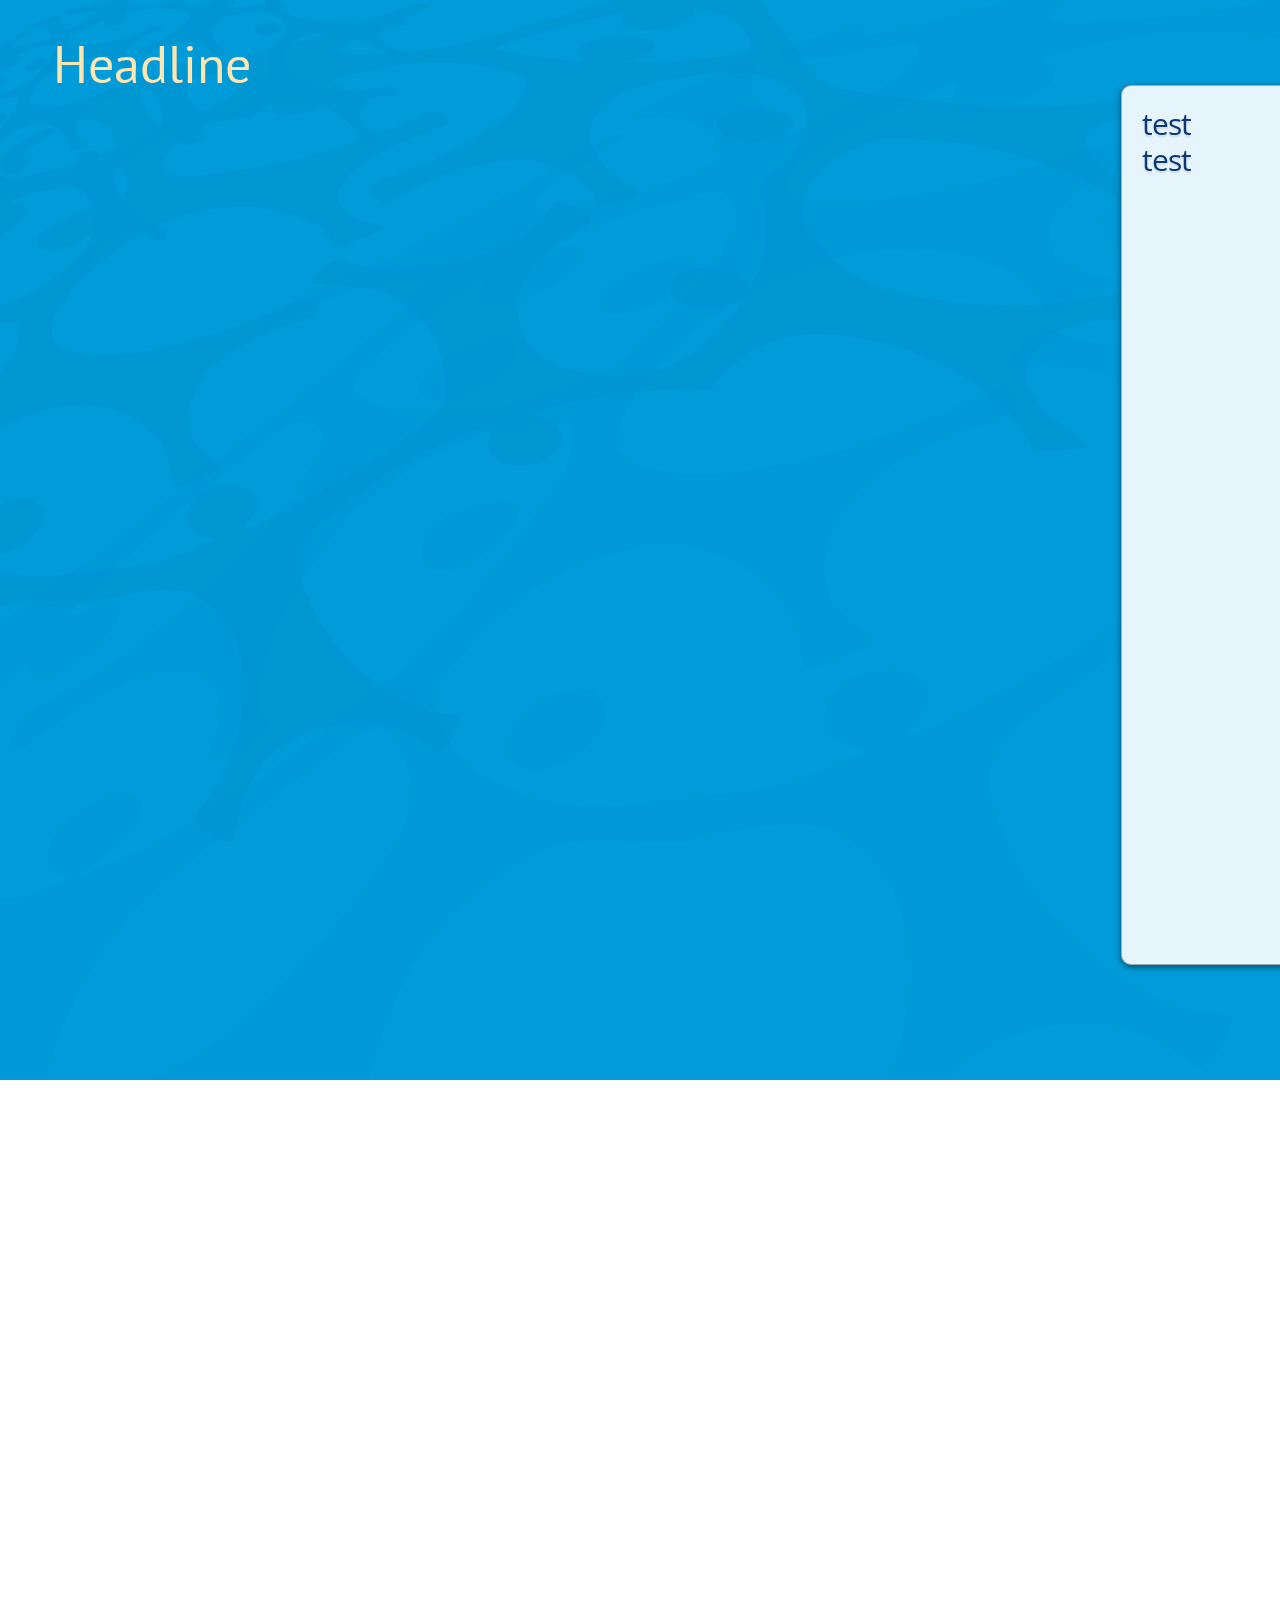
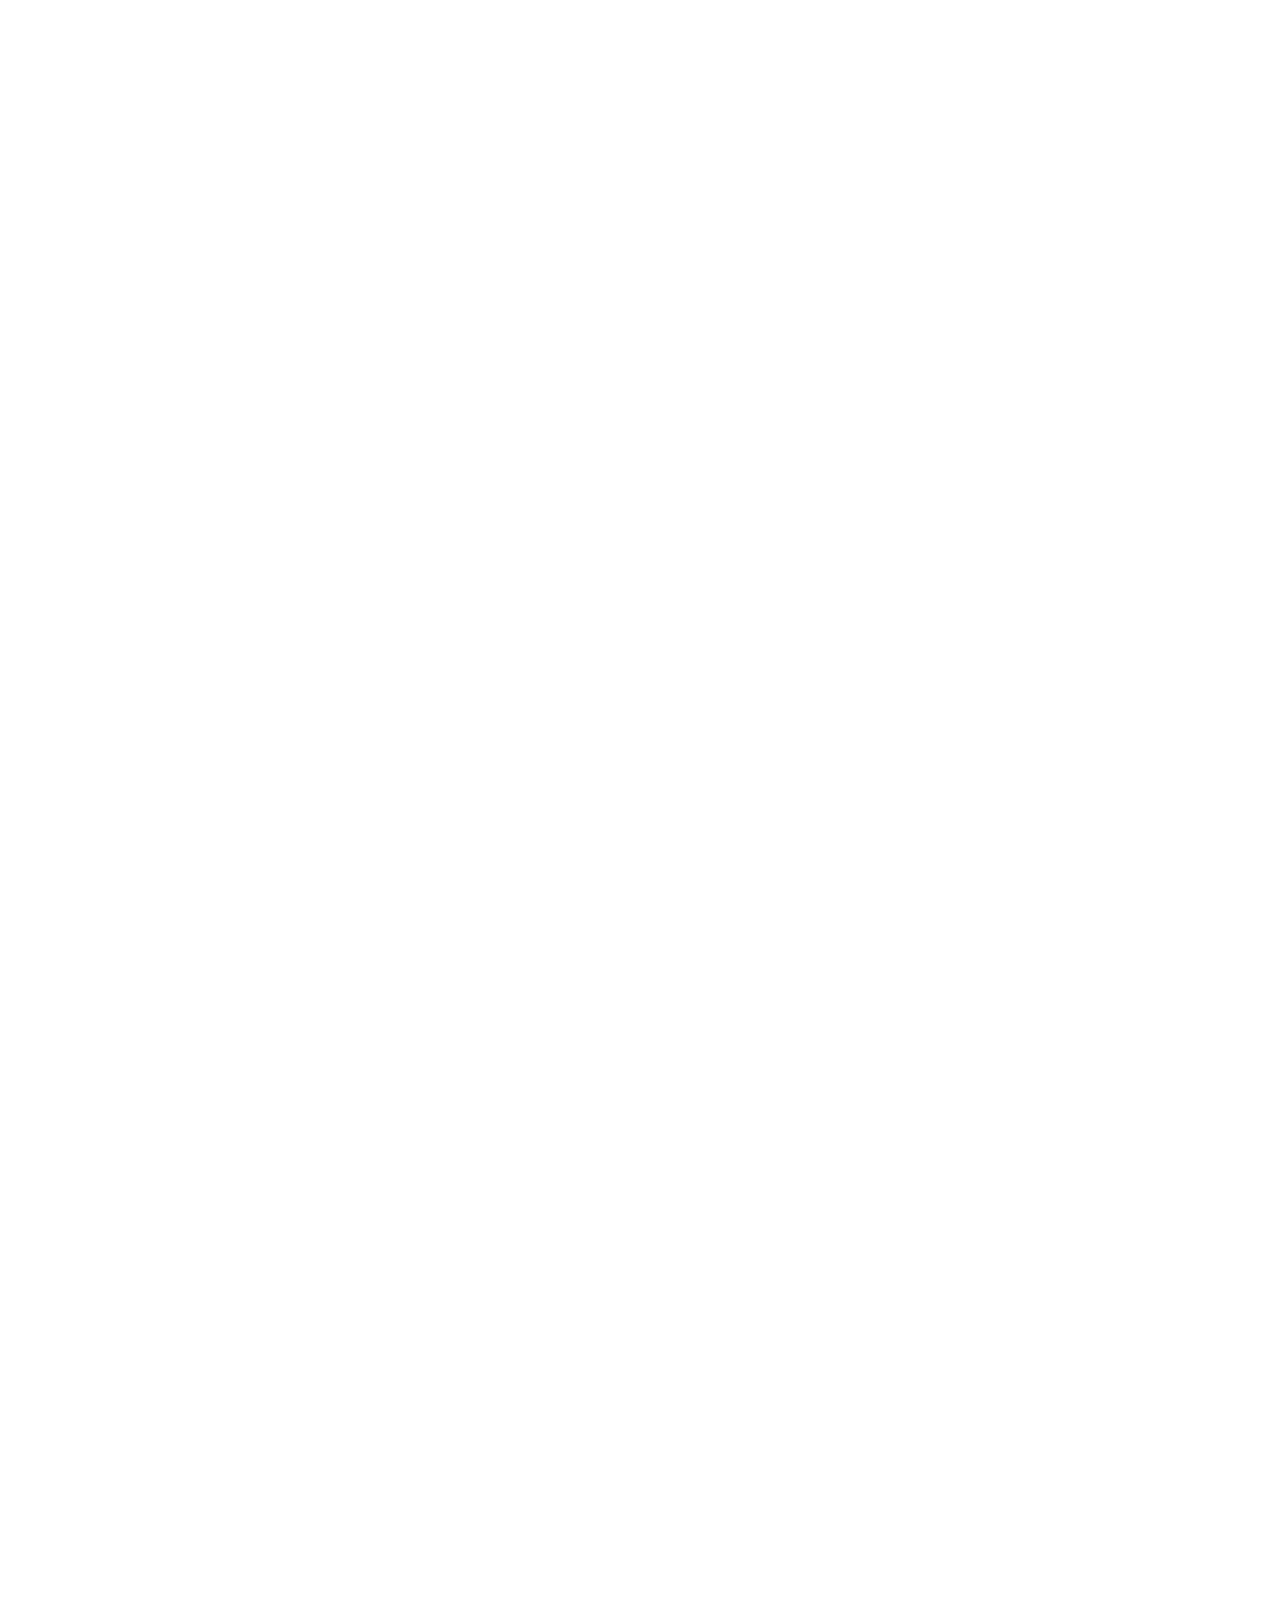
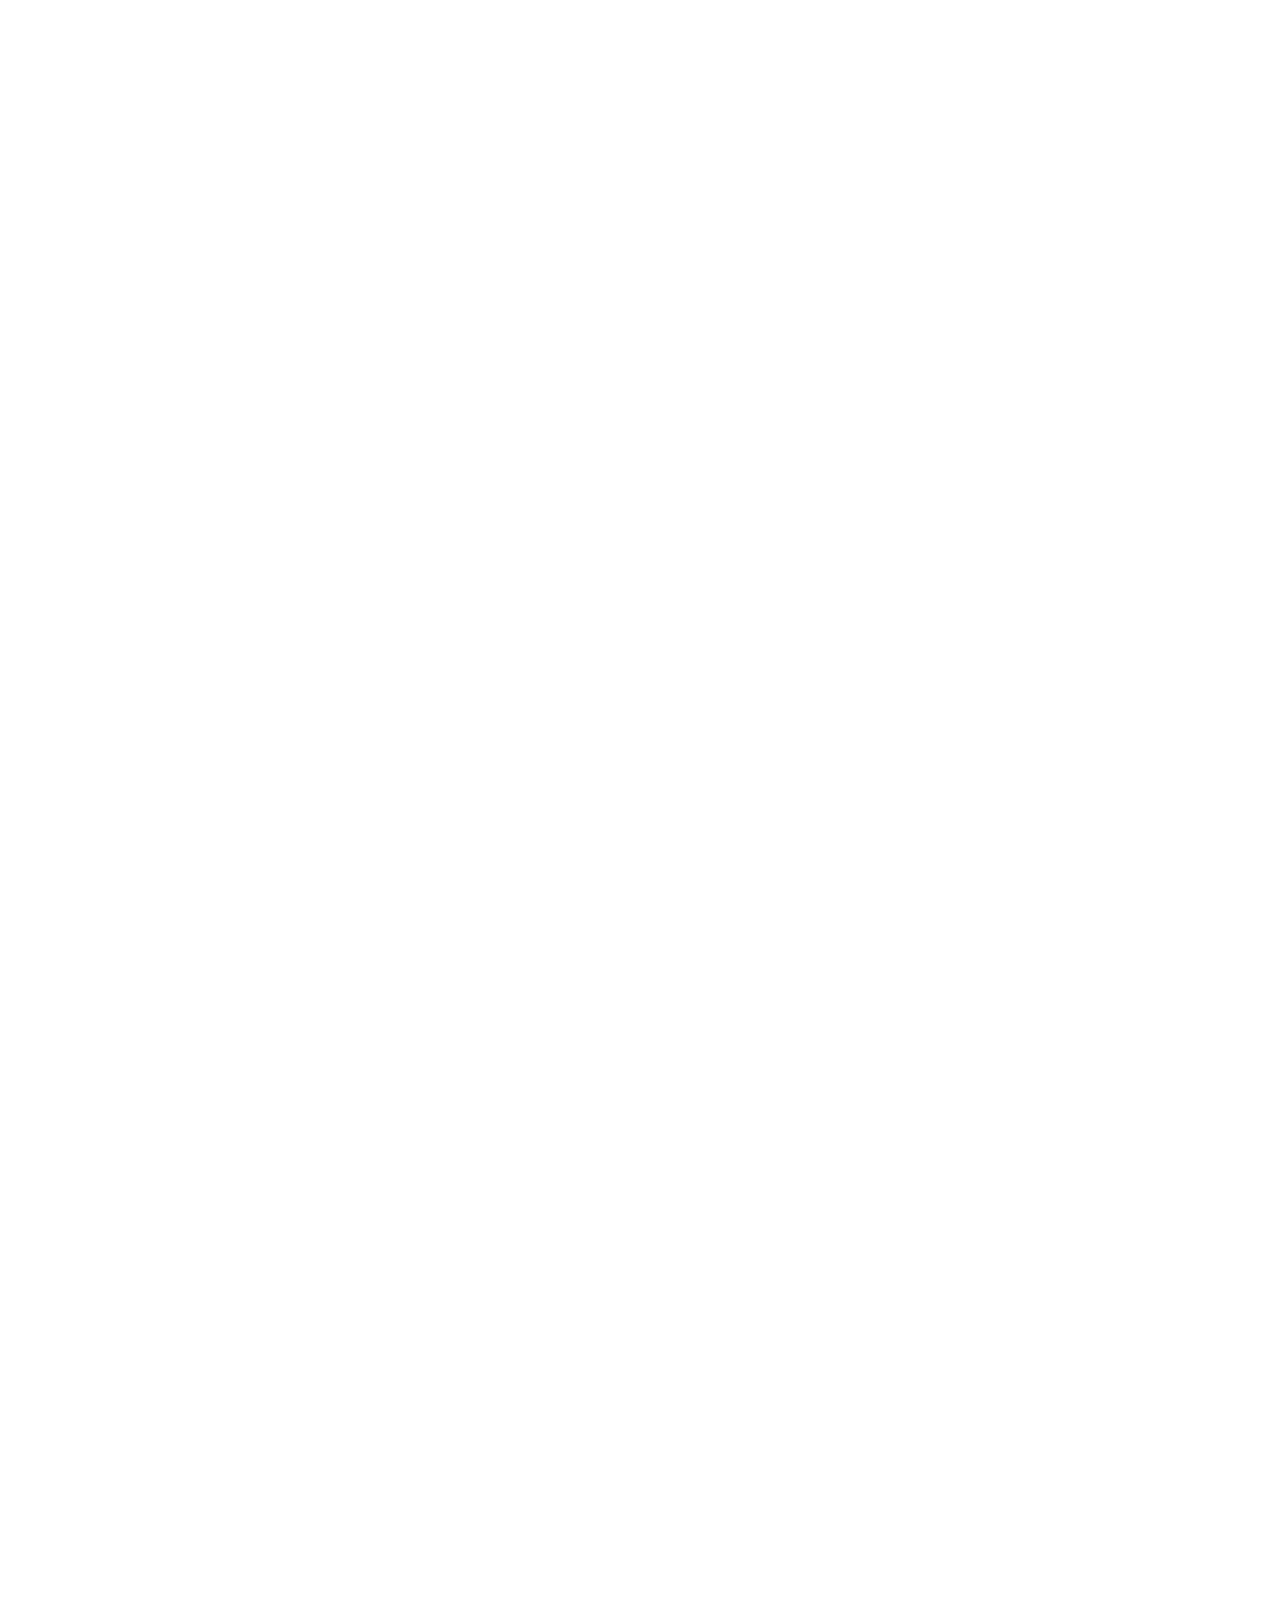
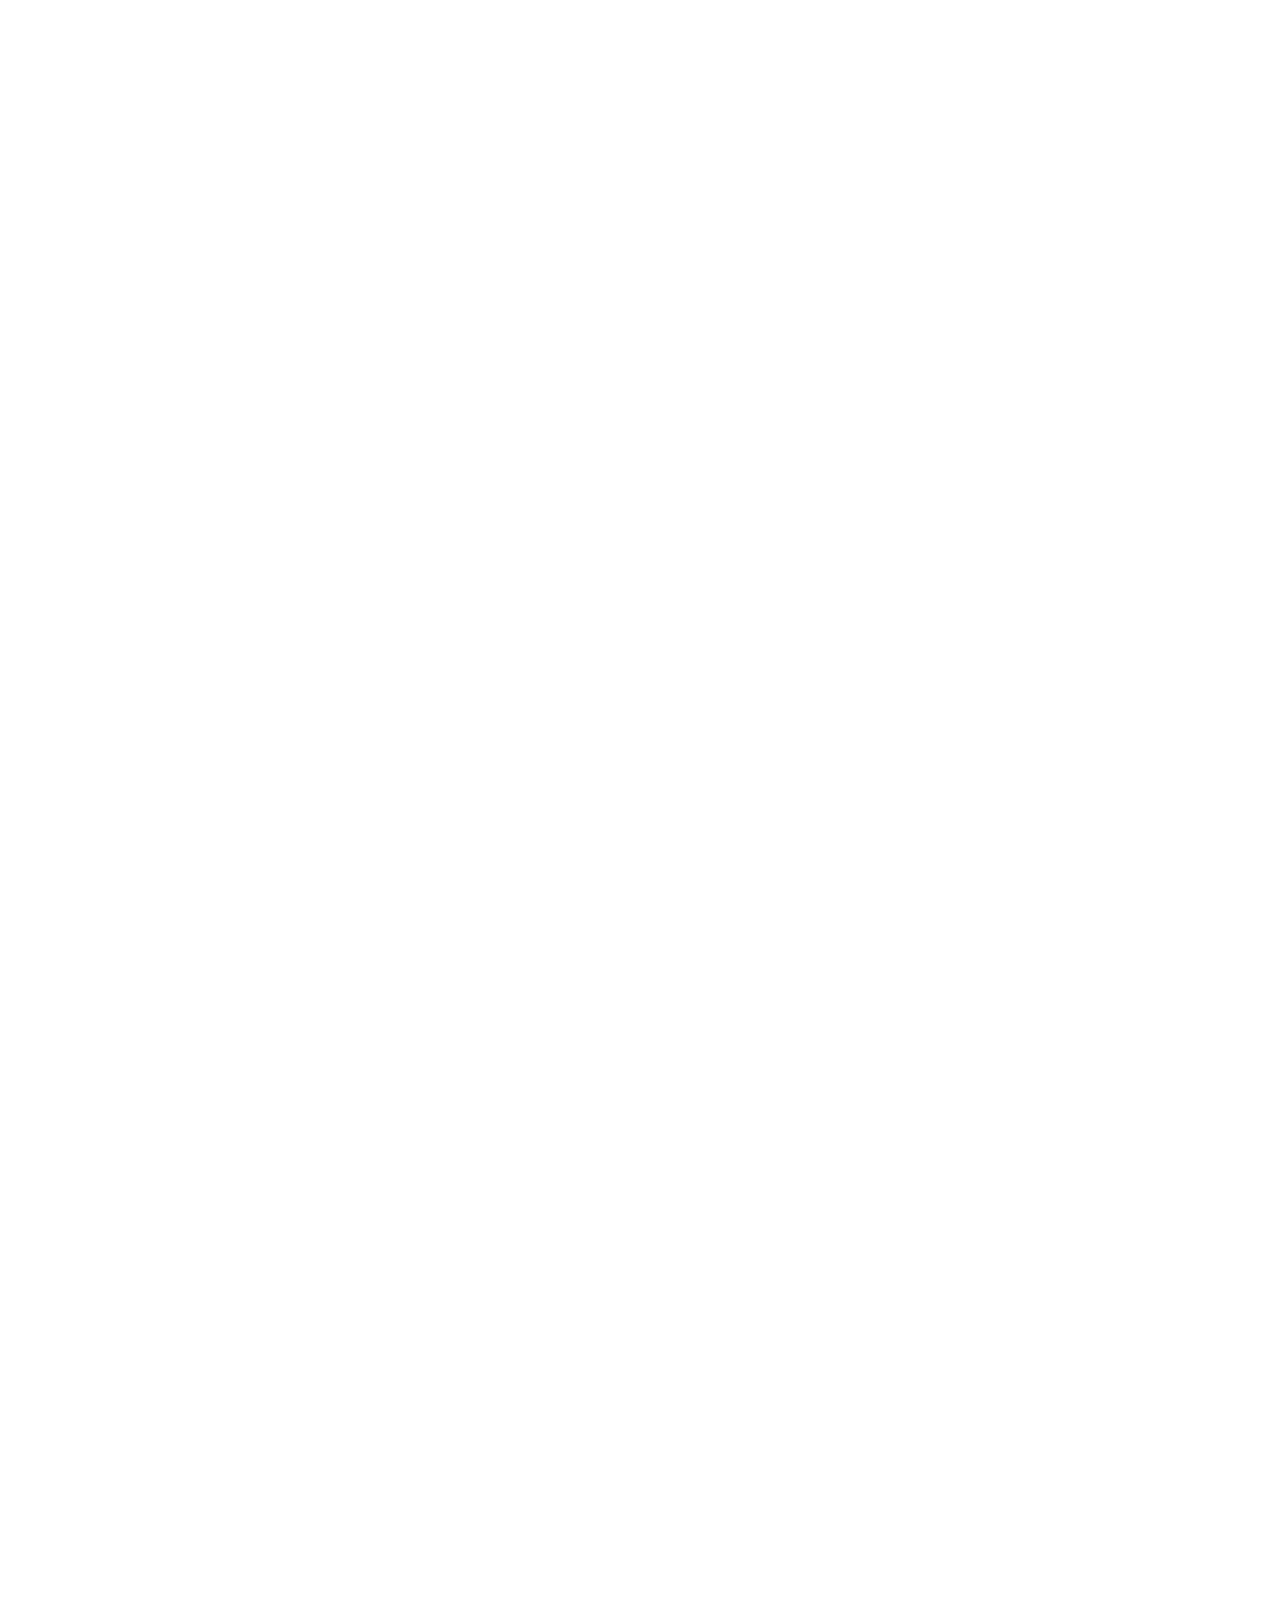
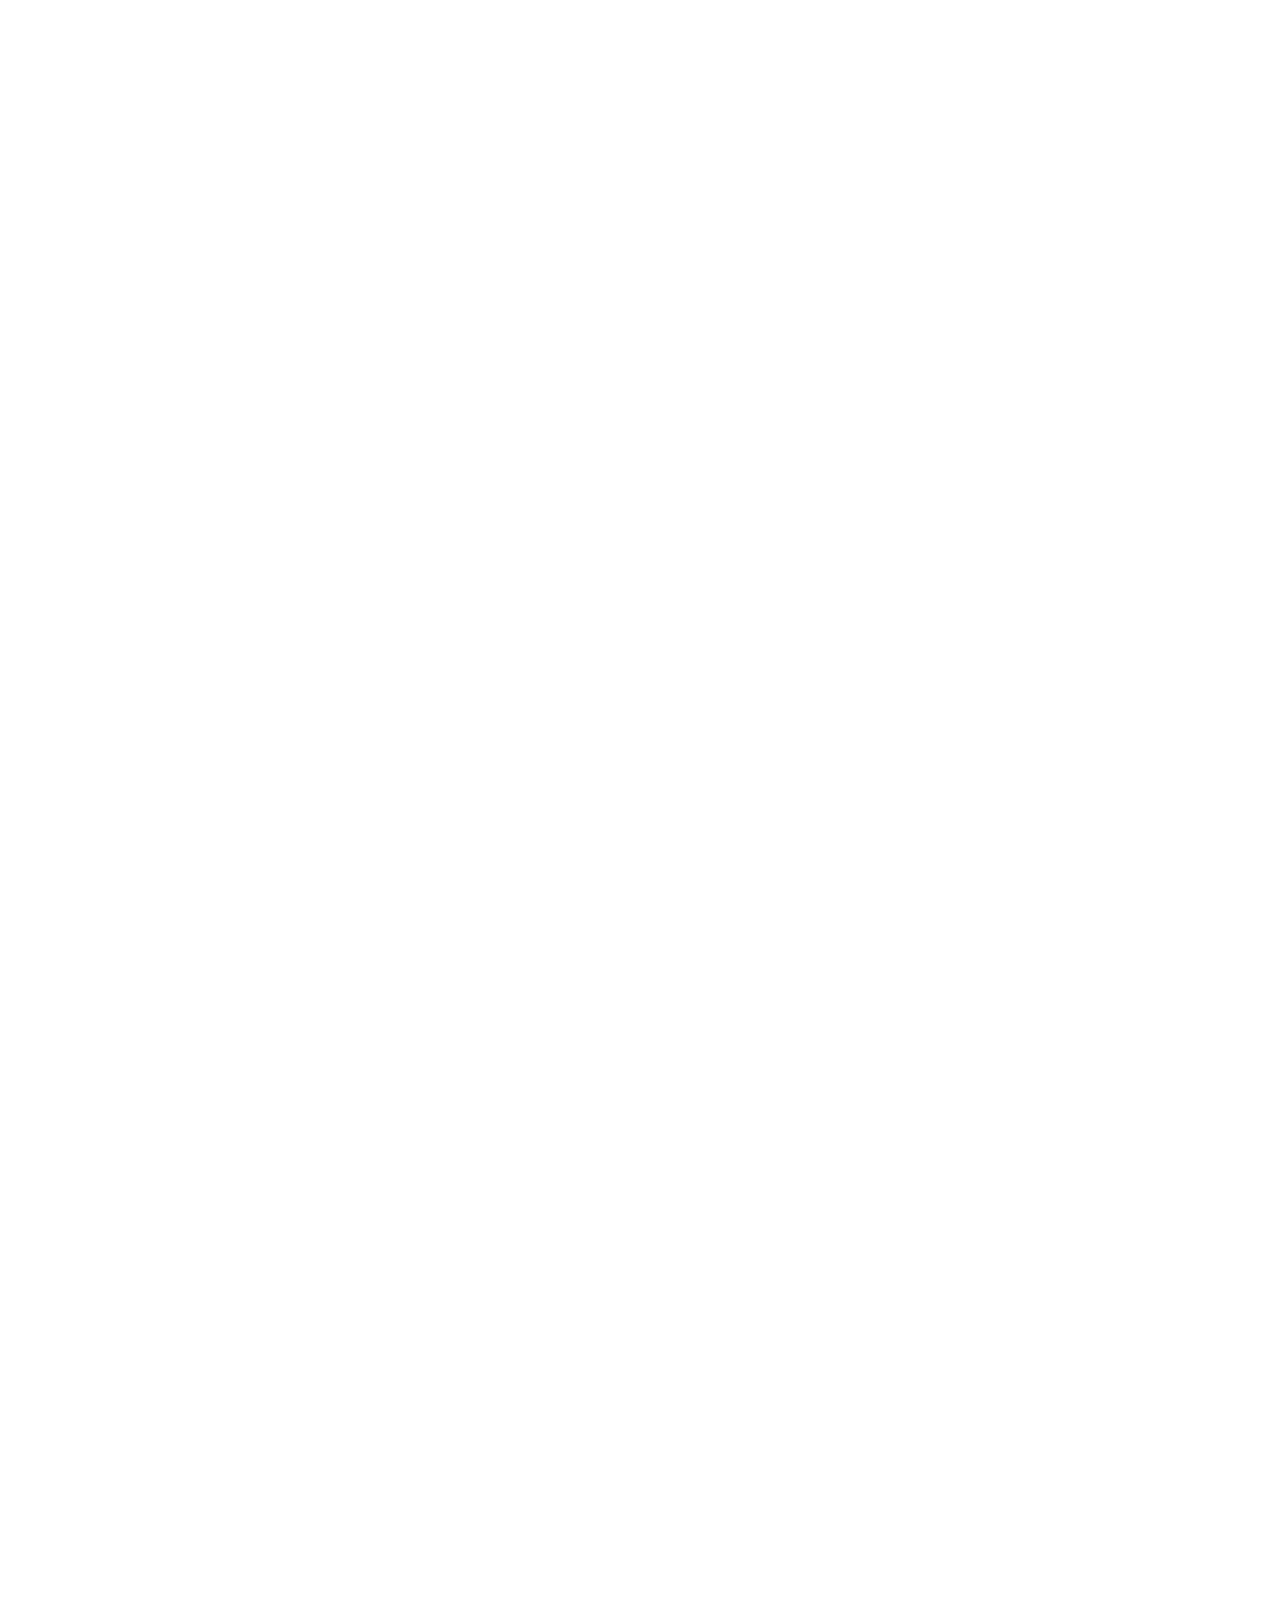
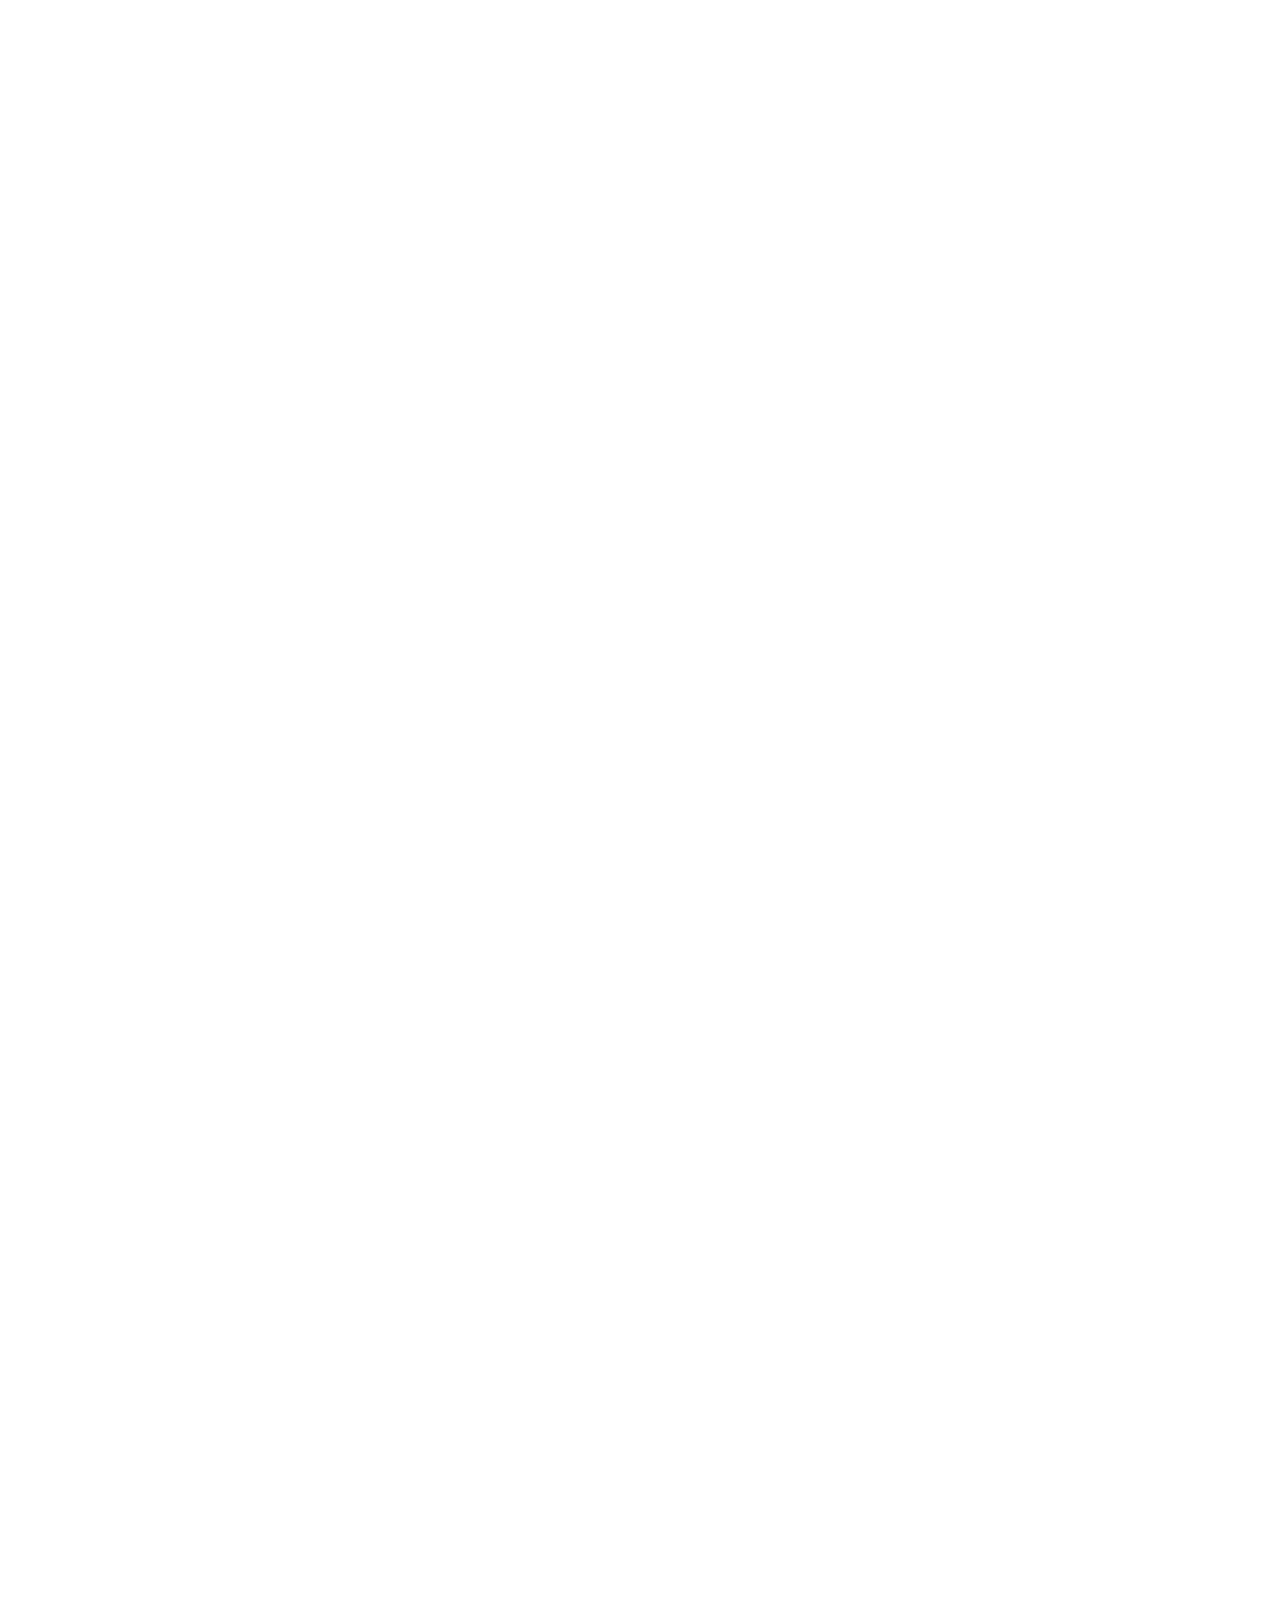
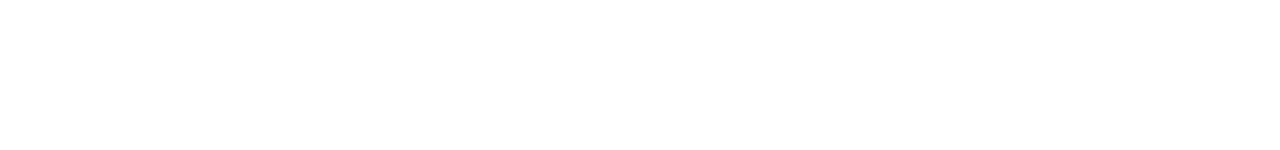
<file: index.html>
<!doctype html>

<html lang="en">
<head>
    <meta charset="utf-8" />
    <meta name="viewport" content="width=1920" />
   
<!-- richtige Font muß noch angelegt werden -->
    <link href="http://fonts.googleapis.com/css?family=Open+Sans:regular,semibold,italic,italicsemibold|PT+Sans:400,700,400italic,700italic|PT+Serif:400,700,400italic,700italic" rel="stylesheet" />
   
    <link href="files/styles.css" rel="stylesheet" />


</head>
<body class="impress-not-supported">

<div class="fallback-message">
    <p>Your browser <b>doesn't support the features required</b> by impress.js, so you are presented with a simplified version of this presentation.</p>
    <p>For the best experience please use the latest <b>Chrome</b>, <b>Safari</b> or <b>Firefox</b> browser.</p>
</div>


<!-- alles vor <div id="impress"> bleibt immer stehen und wird nicht per slide geändert -->

<div id="background">

	<div class="headline"><p>Headline</p>
	</div>
	

<!-- slides gehen los -->
<div id="impress">
	
    <div class="step slide" data-x="-2000" data-y="-1500">
        <q>text</q>
    
    <div class="infobox">
		<p>test<br>test</p>
	</div>
    </div>

<!-- next slide -->
    <div class="step slide" data-x="0" data-y="-1500">
        <q>Don't you think that presentations given <strong>in modern browsers</strong> shouldn't <strong>copy the limits</strong> of 'classic' slide decks?</q>
    </div>


<!-- next slide -->
    <div class="step slide" data-x="2000" data-y="-1500">
        <q>Would you like to <strong>impress your audience</strong> with <strong>stunning visualization</strong> of your talk?</q>
    </div>


<!-- next slide -->
    <div id="title" class="step" data-x="0" data-y="0" data-scale="4">
        <span class="try">then you should try</span>
        <h1>impress.js<sup>*</sup></h1>
        <span class="footnote"><sup>*</sup> no rhyme intended</span>
    </div>

<!-- next slide -->
    <!--
        
        This element introduces rotation.
        
        Notation shouldn't be a surprise. We use `data-rotate="90"` attribute, meaning that this
        element should be rotated by 90 degrees clockwise.
        
    -->
    <div id="its" class="step" data-x="850" data-y="3000" data-rotate="90" data-scale="5">
        <p>It's a <strong>presentation tool</strong> <br/>
        inspired by the idea behind <a href="http://prezi.com">prezi.com</a> <br/>
        and based on the <strong>power of CSS3 transforms and transitions</strong> in modern browsers.</p>
    </div>

<!-- next slide -->
    <div id="big" class="step" data-x="3500" data-y="2100" data-rotate="180" data-scale="6">
        <p>visualize your <b>big</b> <span class="thoughts">thoughts</span></p>
    </div>

<!-- next slide -->
    <!--
        
        And now it gets really exciting! We move into third dimension!
        
        Along with `data-x` and `data-y`, you can define the position on third (Z) axis, with
        `data-z`. In the example below we use `data-z="-3000"` meaning that element should be
        positioned far away from us (by 3000px).
        
    -->
    <div id="tiny" class="step" data-x="2825" data-y="2325" data-z="-3000" data-rotate="300" data-scale="1">
        <p>and <b>tiny</b> ideas</p>
    </div>

<!-- next slide -->
    <!--
        
        This step here doesn't introduce anything new when it comes to data attributes, but you
        should notice in the demo that some words of this text are being animated.
        It's a very basic CSS transition that is applied to the elements when this step element is
        reached.
        
        At the very beginning of the presentation all step elements are given the class of `future`.
        It means that they haven't been visited yet.
        
        When the presentation moves to given step `future` is changed to `present` class name.
        That's how animation on this step works - text moves when the step has `present` class.
        
        Finally when the step is left the `present` class is removed from the element and `past`
        class is added.
        
        So basically every step element has one of three classes: `future`, `present` and `past`.
        Only one current step has the `present` class.
        
    -->
    <div id="ing" class="step" data-x="3500" data-y="-850" data-rotate="270" data-scale="6">
        <p>by <b class="positioning">positioning</b>, <b class="rotating">rotating</b> and <b class="scaling">scaling</b> them on an infinite canvas</p>
    </div>

<!-- next slide -->
    <div id="imagination" class="step" data-x="6700" data-y="-300" data-scale="6">
        <p>the only <b>limit</b> is your <b class="imagination">imagination</b></p>
    </div>

<!-- next slide -->
    <div id="source" class="step" data-x="6300" data-y="2000" data-rotate="20" data-scale="4">
        <p>want to know more?</p>
        <q><a href="http://github.com/bartaz/impress.js">use the source</a>, Luke!</q>
    </div>

<!-- next slide -->
    <div id="one-more-thing" class="step" data-x="6000" data-y="4000" data-scale="2">
        <p>one more thing...</p>
    </div>

    <!--
        
        And the last one shows full power and flexibility of impress.js.
        
        You can not only position element in 3D, but also rotate it around any axis.
        So this one here will get rotated by -40 degrees (40 degrees anticlockwise) around X axis and
        10 degrees (clockwise) around Y axis.
        
        You can of course rotate it around Z axis with `data-rotate-z` - it has exactly the same effect
        as `data-rotate` (these two are basically aliases).
        
    -->
    <div id="its-in-3d" class="step" data-x="6200" data-y="4300" data-z="-100" data-rotate-x="-40" data-rotate-y="10" data-scale="2">
        <p><span class="have">have</span> <span class="you">you</span> <span class="noticed">noticed</span> <span class="its">it's</span> <span class="in">in</span> <b>3D<sup>*</sup></b>?</p>
        <span class="footnote">* beat that, prezi ;)</span>
    </div>

    <!--
        
        So to make a summary of all the possible attributes used to position presentation steps, we have:
        
        * `data-x`, `data-y`, `data-z` - they define the position of **the center** of step element on
            the canvas in pixels; their default value is 0;
        * `data-rotate-x`, `data-rotate-y`, 'data-rotate-z`, `data-rotate` - they define the rotation of
            the element around given axis in degrees; their default value is 0; `data-rotate` and `data-rotate-z`
            are exactly the same;
        * `data-scale` - defines the scale of step element; default value is 1
        
        These values are used by impress.js in CSS transformation functions, so for more information consult
        CSS transfrom docs: https://developer.mozilla.org/en/CSS/transform
        
    -->
    <div id="overview" class="step" data-x="3000" data-y="1500" data-scale="10">
    </div>

</div>



<script>
if ("ontouchstart" in document.documentElement) { 
    document.querySelector(".hint").innerHTML = "<p>Tap on the left or right to navigate</p>";
}
</script>

<!--
    
    Last, but not least.
    
    To make all described above really work, you need to include impress.js in the page.
    I strongly encourage to minify it first.
    
    In here I just include full source of the script to make it more readable.
    
    You also need to call a `impress().init()` function to initialize impress.js presentation.
    And you should do it in the end of your document. Not only because it's a good practice, but also
    because it should be done when the whole document is ready.
    Of course you can wrap it in any kind of "DOM ready" event, but I was too lazy to do so ;)
    
-->
<script src="files/impress.js"></script>
<script>impress().init();</script>

<!--
    
    The `impress()` function also gives you access to the API that controls the presentation.
    
    Just store the result of the call:
    
        var api = impress();
    
    and you will get three functions you can call:
    
        `api.init()` - initializes the presentation,
        `api.next()` - moves to next step of the presentation,
        `api.prev()` - moves to previous step of the presentation,
        `api.goto( idx | id | element, [duration] )` - moves the presentation to the step given by its index number
                id or the DOM element; second parameter can be used to define duration of the transition in ms,
                but it's optional - if not provided default transition duration for the presentation will be used.
    
    You can also simply call `impress()` again to get the API, so `impress().next()` is also allowed.
    Don't worry, it wont initialize the presentation again.
    
    For some example uses of this API check the last part of the source of impress.js where the API
    is used in event handlers.
    
-->
</div>
</body>
</html>
</file>
<file: files/styles.css>
html, body, div, span, applet, object, iframe,
h1, h2, h3, h4, h5, h6, p, blockquote, pre,
a, abbr, acronym, address, big, cite, code,
del, dfn, em, img, ins, kbd, q, s, samp,
small, strike, strong, sub, sup, tt, var,
b, u, i, center,
dl, dt, dd, ol, ul, li,
fieldset, form, label, legend,
table, caption, tbody, tfoot, thead, tr, th, td,
article, aside, canvas, details, embed,
figure, figcaption, footer, header, hgroup,
menu, nav, output, ruby, section, summary,
time, mark, audio, video {
    margin: 0;
    padding: 0;
    border: 0;
    font-size: 100%;
    font: inherit;
    vertical-align: baseline;
}

/* HTML5 display-role reset for older browsers */
article, aside, details, figcaption, figure,
footer, header, hgroup, menu, nav, section {
    display: block;
}
body {
    line-height: 1;
}
ol, ul {
    list-style: none;
}
blockquote, q {
    quotes: none;
}
blockquote:before, blockquote:after,
q:before, q:after {
    content: '';
    content: none;
}

table {
    border-collapse: collapse;
    border-spacing: 0;
}


body {
    font-family: 'PT Sans', sans-serif;
    
}

#background{
	margin: auto;
	height: 1080px;
    width: 1920px;
	background-image: url(../files/MOOC_background.png);
	color:white;
}

b, strong { font-weight: bold }
i, em { font-style: italic }

/*
    ... and give links a nice look.
*/
a {
    color: inherit;
    text-decoration: none;
    padding: 0 0.1em;
    background: rgba(255,255,255,0.5);
    text-shadow: -1px -1px 2px rgba(100,100,100,0.9);
    border-radius: 0.2em;

    -webkit-transition: 0.5s;
    -moz-transition:    0.5s;
    -ms-transition:     0.5s;
    -o-transition:      0.5s;
    transition:         0.5s;
}

a:hover,
a:focus {
    background: rgba(255,255,255,1);
    text-shadow: -1px -1px 2px rgba(100,100,100,0.5);
}



.fallback-message {
    font-family: sans-serif;
    line-height: 1.3;

    width: 780px;
    padding: 10px 10px 0;
    margin: 20px auto;

    border: 1px solid #E4C652;
    border-radius: 10px;
    background: #EEDC94;
}

.fallback-message p {
    margin-bottom: 10px;
}

.impress-supported .fallback-message {
    display: none;
}


.headline {
font-size: 52px; 
color:#ffe6b0;
position:relative;
top: 38px; 
left: 53px;
}

.infobox {
	background-color:rgba(255,255,255,0.9);
	width: 487px; 
	height: 878px;
	position:absolute;
	top: 175px; 
	right: -10px;
    border: 1px solid rgba(0, 0, 0, .3);
    border-radius: 10px;
    box-shadow: 0 2px 6px rgba(0, 0, 0, .5);
}
.infobox p{
 color:#0c3875;
 padding:20px
}


/*
    Now let's style the presentation steps.

    We start with basics to make sure it displays correctly in everywhere ...
*/

.step {
    position: relative;
    width: 1920px;
    padding: 40px;
    margin: 20px auto;

    -webkit-box-sizing: border-box;
    -moz-box-sizing:    border-box;
    -ms-box-sizing:     border-box;
    -o-box-sizing:      border-box;
    box-sizing:         border-box;

    font-family: 'PT Serif', georgia, serif;
    font-size: 48px;
    line-height: 1.5;
}

/*
    ... and we enhance the styles for impress.js.

    Basically we remove the margin and make inactive steps a little bit transparent.
*/
.impress-enabled .step {
    margin: 0;
    opacity: 0.1;

    -webkit-transition: opacity 1s;
    -moz-transition:    opacity 1s;
    -ms-transition:     opacity 1s;
    -o-transition:      opacity 1s;
    transition:         opacity 1s;
}

.impress-enabled .step.active { opacity: 1 }

/*
    These 'slide' step styles were heavily inspired by HTML5 Slides:
    http://html5slides.googlecode.com/svn/trunk/styles.css

    ;)

    They cover everything what you see on first three steps of the demo.
*/
.slide {
    display: block;

    width: 1920px;
    height: 1080px;
    padding: 40px 60px;
    color: white;
    text-shadow: 0 2px 2px rgba(0, 0, 0, .1);
    font-family: 'Open Sans', Arial, sans-serif;
    font-size: 30px;
    line-height: 36px;
    letter-spacing: -1px;
}

.slide q {
    display: block;
    font-size: 50px;
    line-height: 72px;
    margin-top: 100px;
}

.slide q strong {
    white-space: nowrap;
}







/*
    And now we start to style each step separately.

    I agree that this may be not the most efficient, object-oriented and
    scalable way of styling, but most of steps have quite a custom look
    and typography tricks here and there, so they had to be styled separately.

    First is the title step with a big <h1> (no room for padding) and some
    3D positioning along Z axis.
*/

#title {
    padding: 0;
}

#title .try {
    font-size: 64px;
    position: absolute;
    top: -0.5em;
    left: 1.5em;

    -webkit-transform: translateZ(20px);
    -moz-transform:    translateZ(20px);
    -ms-transform:     translateZ(20px);
    -o-transform:      translateZ(20px);
    transform:         translateZ(20px);
}

#title h1 {
    font-size: 190px;

    -webkit-transform: translateZ(50px);
    -moz-transform:    translateZ(50px);
    -ms-transform:     translateZ(50px);
    -o-transform:      translateZ(50px);
    transform:         translateZ(50px);
}

#title .footnote {
    font-size: 32px;
}

/*
    Second step is nothing special, just a text with a link, so it doesn't need
    any special styling.

    Let's move to 'big thoughts' with centered text and custom font sizes.
*/
#big {
    width: 600px;
    text-align: center;
    font-size: 60px;
    line-height: 1;
}

#big b {
    display: block;
    font-size: 250px;
    line-height: 250px;
}

#big .thoughts {
    font-size: 90px;
    line-height: 150px;
}

/*
    'Tiny ideas' just need some tiny styling.
*/
#tiny {
    width: 500px;
    text-align: center;
}

/*
    This step has some animated text ...
*/
#ing { width: 500px }

/*
    ... so we define display to `inline-block` to enable transforms and
    transition duration to 0.5s ...
*/
#ing b {
    display: inline-block;
    -webkit-transition: 0.5s;
    -moz-transition:    0.5s;
    -ms-transition:     0.5s;
    -o-transition:      0.5s;
    transition:         0.5s;
}

/*
    ... and we want 'positioning` word to move up a bit when the step gets
    `present` class ...
*/
#ing.present .positioning {
    -webkit-transform: translateY(-10px);
    -moz-transform:    translateY(-10px);
    -ms-transform:     translateY(-10px);
    -o-transform:      translateY(-10px);
    transform:         translateY(-10px);
}

/*
    ... 'rotating' to rotate a quarter of a second later ...
*/
#ing.present .rotating {
    -webkit-transform: rotate(-10deg);
    -moz-transform:    rotate(-10deg);
    -ms-transform:     rotate(-10deg);
    -o-transform:      rotate(-10deg);
    transform:         rotate(-10deg);

    -webkit-transition-delay: 0.25s;
    -moz-transition-delay:    0.25s;
    -ms-transition-delay:     0.25s;
    -o-transition-delay:      0.25s;
    transition-delay:         0.25s;
}

/*
    ... and 'scaling' to scale down after another quarter of a second.
*/
#ing.present .scaling {
    -webkit-transform: scale(0.7);
    -moz-transform:    scale(0.7);
    -ms-transform:     scale(0.7);
    -o-transform:      scale(0.7);
    transform:         scale(0.7);

    -webkit-transition-delay: 0.5s;
    -moz-transition-delay:    0.5s;
    -ms-transition-delay:     0.5s;
    -o-transition-delay:      0.5s;
    transition-delay:         0.5s;
}

/*
    The 'imagination' step is again some boring font-sizing.
*/

#imagination {
    width: 600px;
}

#imagination .imagination {
    font-size: 78px;
}

/*
    There is nothing really special about 'use the source, Luke' step, too,
    except maybe of the Yoda background.

    As you can see below I've 'hard-coded' it in data URL.
    That's not the best way to serve images, but because that's just this one
    I decided it will be OK to have it this way.

    Just make sure you don't blindly copy this approach.
*/
#source {
    width: 700px;
    padding-bottom: 300px;

    /* Yoda Icon :: Pixel Art from Star Wars http://www.pixeljoint.com/pixelart/1423.htm */
    background-image: url([data-uri]);
    background-position: bottom right;
    background-repeat: no-repeat;
}

#source q {
    font-size: 60px;
}

/*
    And the "it's in 3D" step again brings some 3D typography - just for fun.

    Because we want to position <span> elements in 3D we set transform-style to
    `preserve-3d` on the paragraph.
    It is not needed by webkit browsers, but it is in Firefox. It's hard to say
    which behaviour is correct as 3D transforms spec is not very clear about it.
*/
#its-in-3d p {
    -webkit-transform-style: preserve-3d;
    -moz-transform-style:    preserve-3d; /* Y U need this Firefox?! */
    -ms-transform-style:     preserve-3d;
    -o-transform-style:      preserve-3d;
    transform-style:         preserve-3d;
}

/*
    Below we position each word separately along Z axis and we want it to transition
    to default position in 0.5s when the step gets `present` class.

    Quite a simple idea, but lot's of styles and prefixes.
*/
#its-in-3d span,
#its-in-3d b {
    display: inline-block;
    -webkit-transform: translateZ(40px);
    -moz-transform:    translateZ(40px);
    -ms-transform:     translateZ(40px);
    -o-transform:      translateZ(40px);
     transform:        translateZ(40px);

    -webkit-transition: 0.5s;
    -moz-transition:    0.5s;
    -ms-transition:     0.5s;
    -o-transition:      0.5s;
    transition:         0.5s;
}

#its-in-3d .have {
    -webkit-transform: translateZ(-40px);
    -moz-transform:    translateZ(-40px);
    -ms-transform:     translateZ(-40px);
    -o-transform:      translateZ(-40px);
    transform:         translateZ(-40px);
}

#its-in-3d .you {
    -webkit-transform: translateZ(20px);
    -moz-transform:    translateZ(20px);
    -ms-transform:     translateZ(20px);
    -o-transform:      translateZ(20px);
    transform:         translateZ(20px);
}

#its-in-3d .noticed {
    -webkit-transform: translateZ(-40px);
    -moz-transform:    translateZ(-40px);
    -ms-transform:     translateZ(-40px);
    -o-transform:      translateZ(-40px);
    transform:         translateZ(-40px);
}

#its-in-3d .its {
    -webkit-transform: translateZ(60px);
    -moz-transform:    translateZ(60px);
    -ms-transform:     translateZ(60px);
    -o-transform:      translateZ(60px);
    transform:         translateZ(60px);
}

#its-in-3d .in {
    -webkit-transform: translateZ(-10px);
    -moz-transform:    translateZ(-10px);
    -ms-transform:     translateZ(-10px);
    -o-transform:      translateZ(-10px);
    transform:         translateZ(-10px);
}

#its-in-3d .footnote {
    font-size: 32px;

    -webkit-transform: translateZ(-10px);
    -moz-transform:    translateZ(-10px);
    -ms-transform:     translateZ(-10px);
    -o-transform:      translateZ(-10px);
    transform:         translateZ(-10px);
}

#its-in-3d.present span,
#its-in-3d.present b {
    -webkit-transform: translateZ(0px);
    -moz-transform:    translateZ(0px);
    -ms-transform:     translateZ(0px);
    -o-transform:      translateZ(0px);
    transform:         translateZ(0px);
}

/*
    The last step is an overview.
    There is no content in it, so we make sure it's not visible because we want
    to be able to click on other steps.

*/
#overview { display: none }

/*
    We also make other steps visible and give them a pointer cursor using the
    `impress-on-` class.
*/
.impress-on-overview .step {
    opacity: 1;
    cursor: pointer;
}




/*
    And as the last thing there is a workaround for quite strange bug.
    It happens a lot in Chrome. I don't remember if I've seen it in Firefox.

    Sometimes the element positioned in 3D (especially when it's moved back
    along Z axis) is not clickable, because it falls 'behind' the <body>
    element.

    To prevent this, I decided to make <body> non clickable by setting
    pointer-events property to `none` value.
    Value if this property is inherited, so to make everything else clickable
    I bring it back on the #impress element.

    If you want to know more about `pointer-events` here are some docs:
    https://developer.mozilla.org/en/CSS/pointer-events

    There is one very important thing to notice about this workaround - it makes
    everything 'unclickable' except what's in #impress element.

    So use it wisely ... or don't use at all.
*/
.impress-enabled          { pointer-events: none }
.impress-enabled #impress { pointer-events: auto }

/*
    There is one funny thing I just realized.

    Thanks to this workaround above everything except #impress element is invisible
    for click events. That means that the hint element is also not clickable.
    So basically all of this transforms and delayed transitions trickery was probably
    not needed at all...

    But it was fun to learn about it, wasn't it?
*/

/*
    That's all I have for you in this file.
    Thanks for reading. I hope you enjoyed it at least as much as I enjoyed writing it
    for you.
*/
</file>
